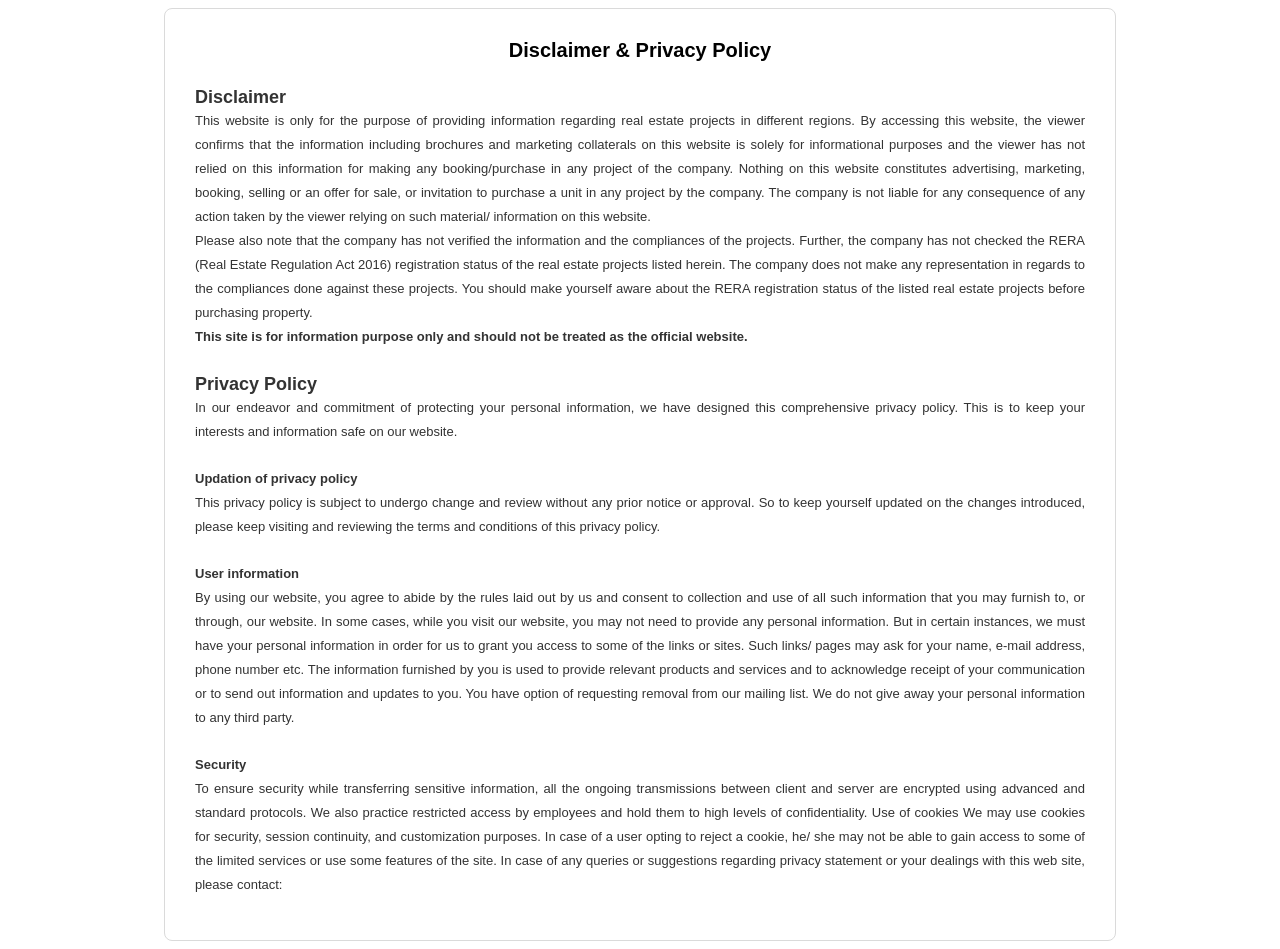
<file: eldeco_eden/disclaimer.html>
<!DOCTYPE html>
<!-- saved from url=(0048)http://gtftech.co.in/sk-layout-5/disclaimer.html -->
<html xmlns="http://www.w3.org/1999/xhtml">

<head>
  <meta http-equiv="Content-Type" content="text/html; charset=UTF-8">

  <meta name="viewport" content="width=device-width, initial-scale=1">
  <title>Disclaimer</title>
  <!-- <link rel="stylesheet" href="css/bootstrap.css"> -->

  <style>p {
      color: #333;
      text-align: justify;
    }
  </style>
</head>

<body>
  <div class="container"
    style="margin-top:2%; border:1px solid #dadada; border-radius: 8px; max-width: 950px; margin: 0 auto;">
    <div style=" margin:auto; font:normal 13px arial; padding: 30px;">
      <h2 style="text-align:center;font-size: 20px; margin: 0; font-weight: bold;">Disclaimer &amp; Privacy Policy</h2>
      <p style="padding-top:10px; text-align:justify; line-height:24px;"> <b
          style="display:block; font-size:18px;">Disclaimer</b> This website is only for the purpose of providing
        information regarding real estate projects in different regions. By accessing this website, the viewer confirms
        that the information including brochures and marketing collaterals on this website is solely for informational
        purposes and the viewer has not relied on this information for making any booking/purchase in any project of the
        company. Nothing on this website constitutes advertising, marketing, booking, selling or an offer for sale, or
        invitation to purchase a unit in any project by the company. The company is not liable for any consequence of
        any action taken by the viewer relying on such material/ information on this website. <br>
        Please also note that the company has not verified the information and the compliances of the projects. Further,
        the company has not checked the RERA (Real Estate Regulation Act 2016) registration status of the real estate
        projects listed herein. The company does not make any representation in regards to the compliances done against
        these projects. You should make yourself aware about the RERA registration status of the listed real estate
        projects before purchasing property. <br>
        <strong>This site is for information purpose only and should not be treated as the official website.</strong>
      </p>
      <p style="padding-top:10px; text-align:justify; line-height:24px;"> <b
          style="display:block; font-size:18px;">Privacy Policy</b> In our endeavor and commitment of protecting your
        personal information, we have designed this comprehensive privacy policy. This is to keep your interests and
        information safe on our website. </p>
      <p style="padding-top:10px; text-align:justify; line-height:24px;"> <b style="display:block;">Updation of privacy
          policy</b> This privacy policy is subject to undergo change and review without any prior notice or approval.
        So to keep yourself updated on the changes introduced, please keep visiting and reviewing the terms and
        conditions of this privacy policy. </p>
      <p style="padding-top:10px; text-align:justify; line-height:24px;"> <b style="display:block;">User information</b>
        By using our website, you agree to abide by the rules laid out by us and consent to collection and use of all
        such information that you may furnish to, or through, our website. In some cases, while you visit our website,
        you may not need to provide any personal information. But in certain instances, we must have your personal
        information in order for us to grant you access to some of the links or sites. Such links/ pages may ask for
        your name, e-mail address, phone number etc. The information furnished by you is used to provide relevant
        products and services and to acknowledge receipt of your communication or to send out information and updates to
        you. You have option of requesting removal from our mailing list. We do not give away your personal information
        to any third party.</p>
      <p style="padding-top:10px; text-align:justify; line-height:24px;"> <b style="display:block;">Security </b> To
        ensure security while transferring sensitive information, all the ongoing transmissions between client and
        server are encrypted using advanced and standard protocols. We also practice restricted access by employees and
        hold them to high levels of confidentiality.
        Use of cookies
        We may use cookies for security, session continuity, and customization purposes. In case of a user opting to
        reject a cookie, he/ she may not be able to gain access to some of the limited services or use some features of
        the site.
        In case of any queries or suggestions regarding privacy statement or your dealings with this web site, please
        contact: </p>
    </div>
  </div>



</body>

</html>
</file>
